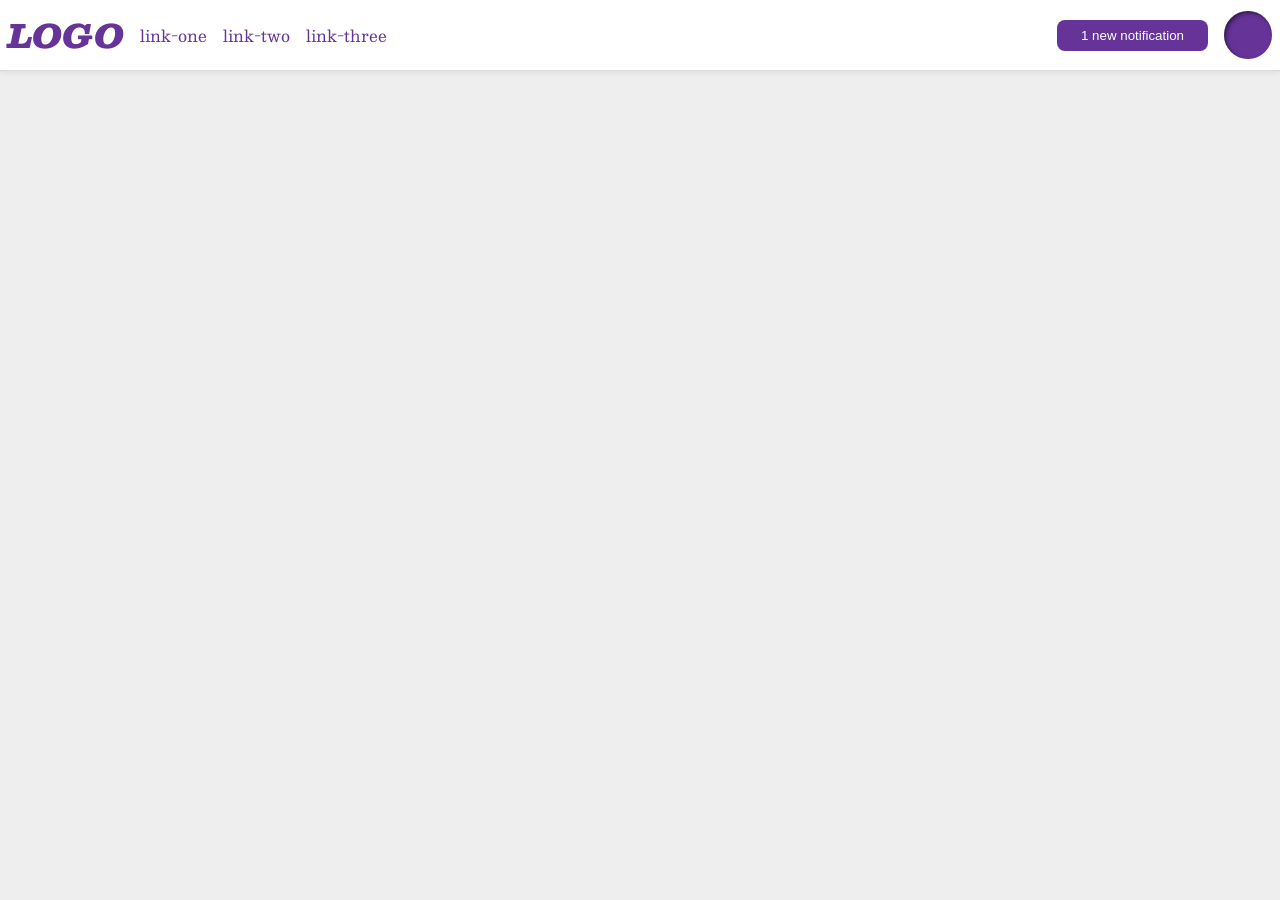
<file: foundations/flex/03-flex-header-2/index.html>
<!DOCTYPE html>
<html lang="en">
  <head>
    <meta charset="UTF-8">
    <meta http-equiv="X-UA-Compatible" content="IE=edge">
    <meta name="viewport" content="width=device-width, initial-scale=1.0">
    <title>Flex Header 2</title>
    <link rel="stylesheet" href="style.css">
  </head>
  <body>
    <div class="header">
      <div class="left">
        <div class="logo">
          LOGO
        </div>
        <ul class="links">
          <li><a href="https://google.com">link-one</a></li>
          <li><a href="https://google.com">link-two</a></li>
          <li><a href="https://google.com">link-three</a></li>
        </ul>
      </div>
      <div class="right">
        <button class="notifications">
          1 new notification
        </button>
        <div class="profile-image"></div>
      </div>
    </div>
  </body>
</html>
</file>
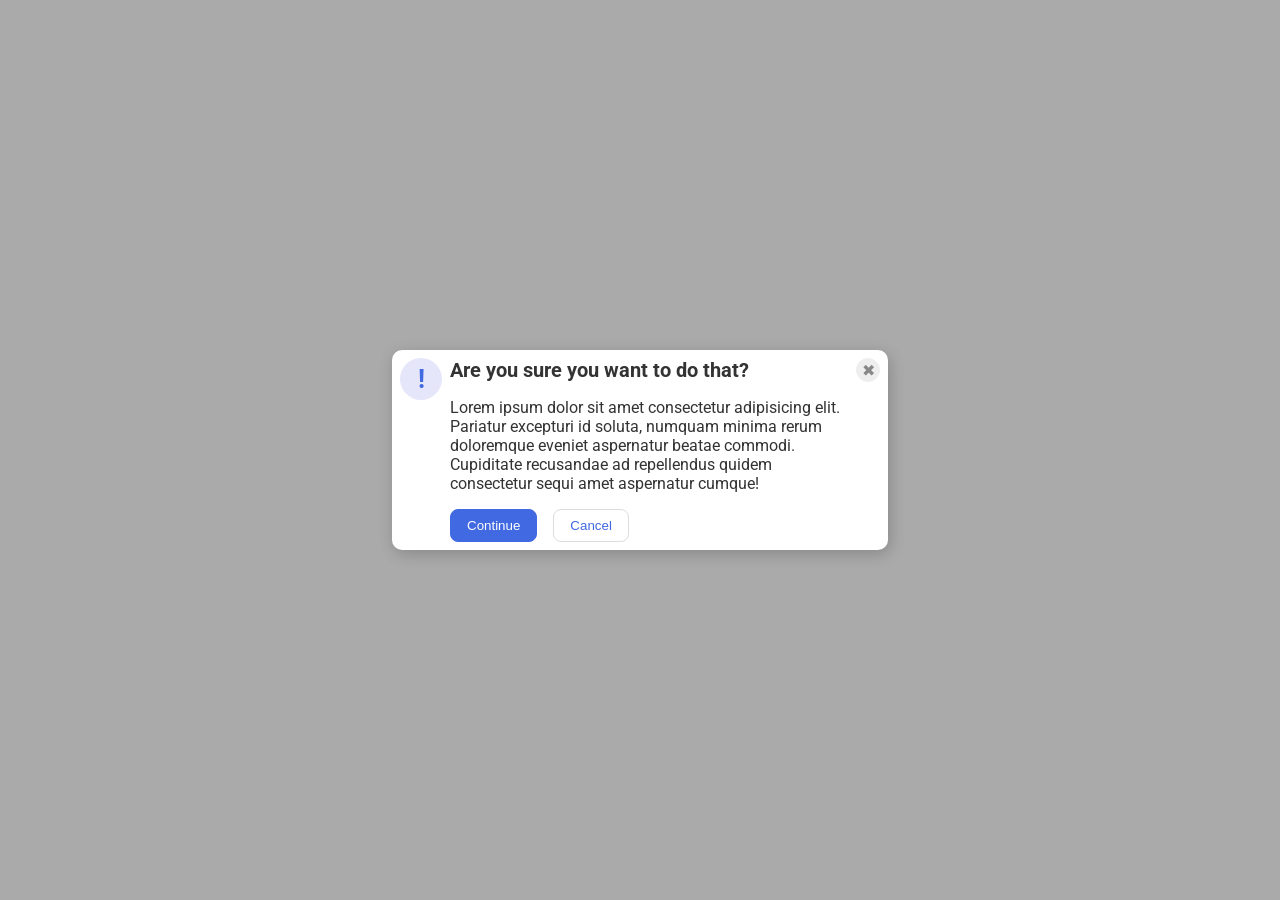
<file: foundations/flex/05-flex-modal/index.html>
<!DOCTYPE html>
<html lang="en">
  <head>
    <meta charset="UTF-8">
    <meta http-equiv="X-UA-Compatible" content="IE=edge">
    <meta name="viewport" content="width=device-width, initial-scale=1.0">
    <link rel="stylesheet" href="style.css">
    <title>Modal</title>
  </head>
  <body>
    <div class="modal">
      <div class="top">
        <div class="icon">!</div>
        <div class="bulk">
          <div class="header">Are you sure you want to do that?</div>
          <div class="text">Lorem ipsum dolor sit amet consectetur adipisicing elit. Pariatur excepturi id soluta, numquam minima rerum doloremque eveniet aspernatur beatae commodi. Cupiditate recusandae ad repellendus quidem consectetur sequi amet aspernatur cumque!</div>
          <div class="buttons">
            <button class="continue">Continue</button>
            <button class="cancel">Cancel</button>
          </div>
        </div>
        <button class="close-button">✖</button>
      </div>
    </div>
  </body>
</html>
</file>
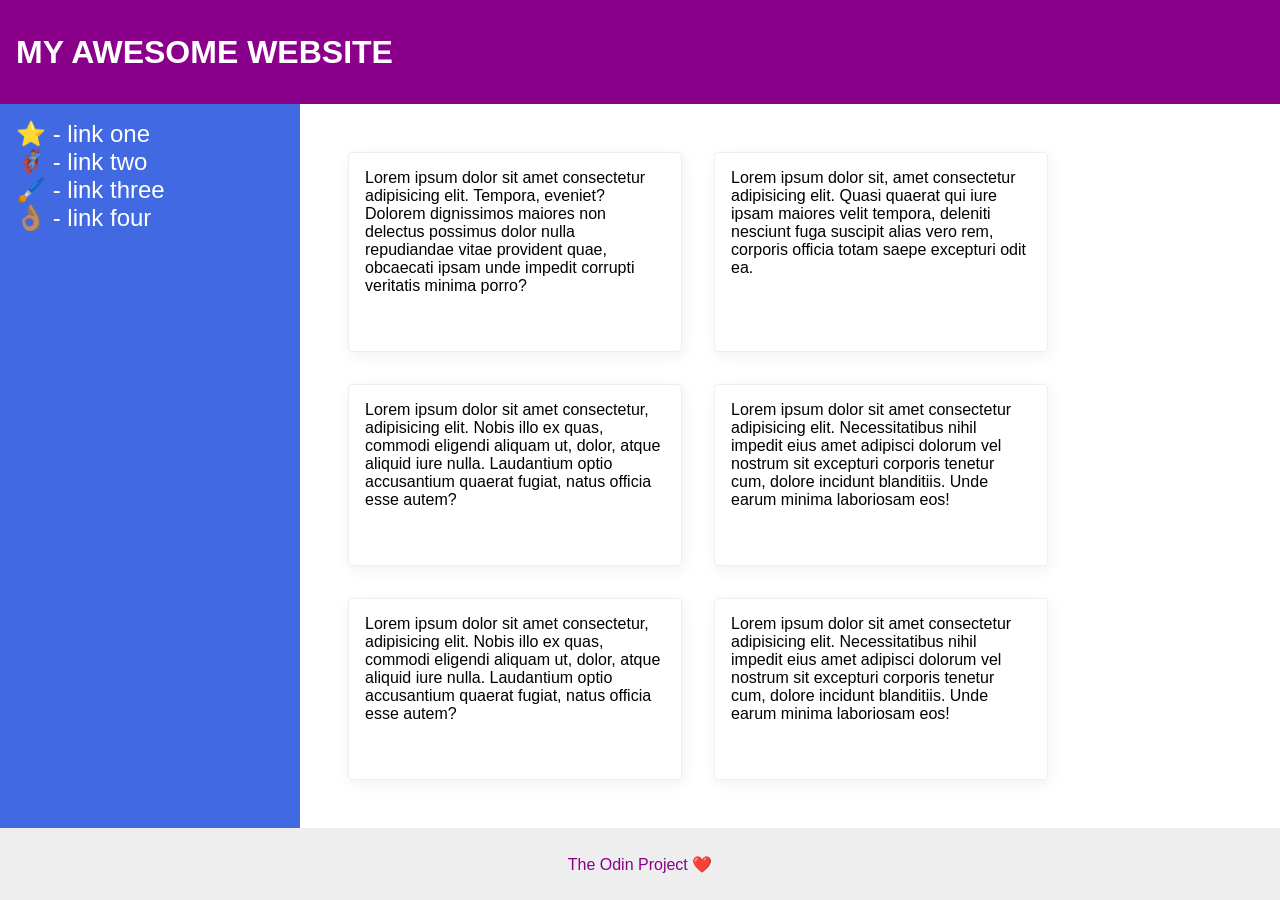
<file: foundations/flex/07-flex-layout-2/index.html>
<!DOCTYPE html>
<html lang="en">
  <head>
    <meta charset="UTF-8">
    <meta http-equiv="X-UA-Compatible" content="IE=edge">
    <meta name="viewport" content="width=device-width, initial-scale=1.0">
    <title>The Holy Grail</title>
    <link rel="stylesheet" href="style.css">
  </head>
  <body>
    <div class="header">
      MY AWESOME WEBSITE
    </div>
    
    <div class="middle">
      <div class="sidebar">
        <ul>
          <li><a href="#">⭐ - link one</a></li>
          <li><a href="#">🦸🏽‍♂️ - link two</a></li>
          <li><a href="#">🖌️ - link three</a></li>
          <li><a href="#">👌🏽 - link four</a></li>
        </ul>
      </div>
      <div class="cards">
        <div class="card">Lorem ipsum dolor sit amet consectetur adipisicing elit. Tempora, eveniet? Dolorem dignissimos maiores non delectus possimus dolor nulla repudiandae vitae provident quae, obcaecati ipsam unde impedit corrupti veritatis minima porro?</div>
        <div class="card">Lorem ipsum dolor sit, amet consectetur adipisicing elit. Quasi quaerat qui iure ipsam maiores velit tempora, deleniti nesciunt fuga suscipit alias vero rem, corporis officia totam saepe excepturi odit ea.</div>
        <div class="card">Lorem ipsum dolor sit amet consectetur, adipisicing elit. Nobis illo ex quas, commodi eligendi aliquam ut, dolor, atque aliquid iure nulla. Laudantium optio accusantium quaerat fugiat, natus officia esse autem?</div>
        <div class="card">Lorem ipsum dolor sit amet consectetur adipisicing elit. Necessitatibus nihil impedit eius amet adipisci dolorum vel nostrum sit excepturi corporis tenetur cum, dolore incidunt blanditiis. Unde earum minima laboriosam eos!</div>
        <div class="card">Lorem ipsum dolor sit amet consectetur, adipisicing elit. Nobis illo ex quas, commodi eligendi aliquam ut, dolor, atque aliquid iure nulla. Laudantium optio accusantium quaerat fugiat, natus officia esse autem?</div>
        <div class="card">Lorem ipsum dolor sit amet consectetur adipisicing elit. Necessitatibus nihil impedit eius amet adipisci dolorum vel nostrum sit excepturi corporis tenetur cum, dolore incidunt blanditiis. Unde earum minima laboriosam eos!</div>
      </div>
    </div>
    <div class="footer">
      The Odin Project ❤️
    </div>
  </body>
</html>
</file>
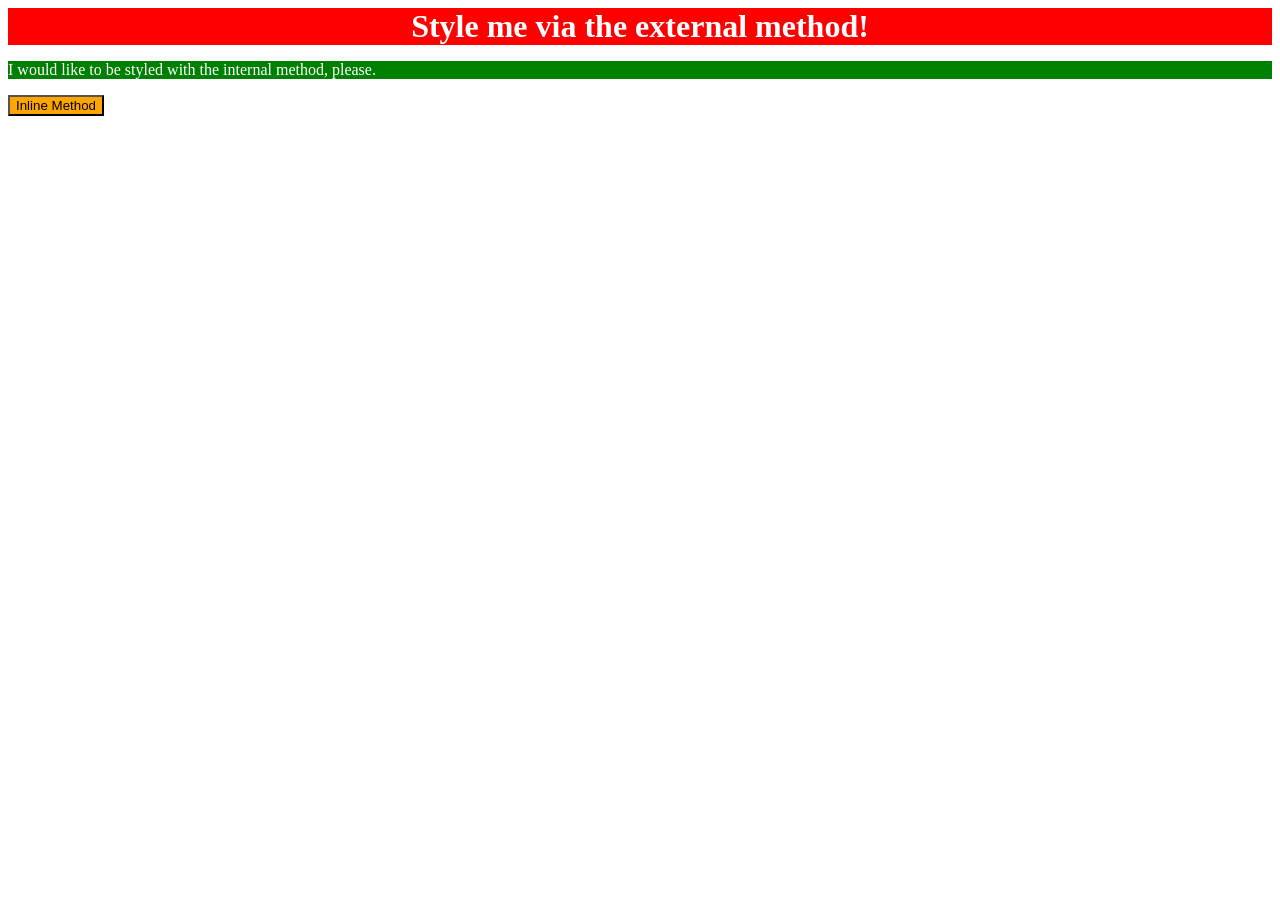
<file: foundations/intro-to-css/01-css-methods/index.html>
<!DOCTYPE html>
<html lang="en">
  <head>
    <meta charset="UTF-8">
    <meta http-equiv="X-UA-Compatible" content="IE=edge">
    <meta name="viewport" content="width=device-width, initial-scale=1.0">
    <link rel="stylesheet" href="styles.css">
    <title>Methods for Adding CSS</title>
    <style>
      p {
        color: white;
        background: green;
      }
    </style>
  </head>
  <body>
    <div>Style me via the external method!</div>
    <p>I would like to be styled with the internal method, please.</p>
    <button style="color: black; background-color: orange;">Inline Method</button>
  </body>
</html>
</file>
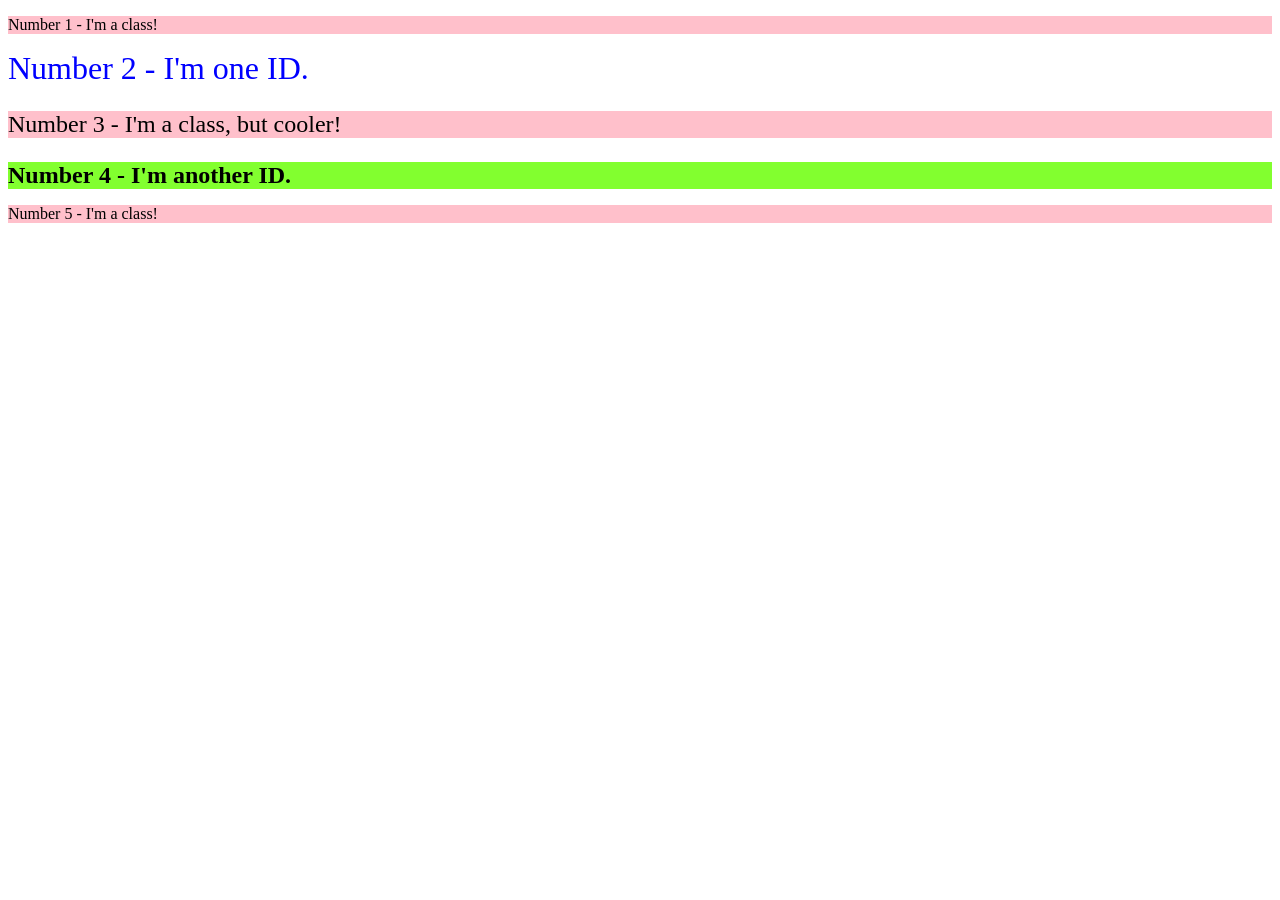
<file: foundations/intro-to-css/02-class-id-selectors/index.html>
<!DOCTYPE html>
<html lang="en">
  <head>
    <meta charset="UTF-8">
    <meta http-equiv="X-UA-Compatible" content="IE=edge">
    <meta name="viewport" content="width=device-width, initial-scale=1.0">
    <title>Class and ID Selectors</title>
    <link rel="stylesheet" href="style.css">
  </head>
  <body>
    <p class = "odd">Number 1 - I'm a class!</p>
    <div id = "two">Number 2 - I'm one ID.</div>
    <p class = "odd" id = "three">Number 3 - I'm a class, but cooler!</p>
    <div id = "four">Number 4 - I'm another ID.</div>
    <p class = "odd">Number 5 - I'm a class!</p>
  </body>
</html>
</file>
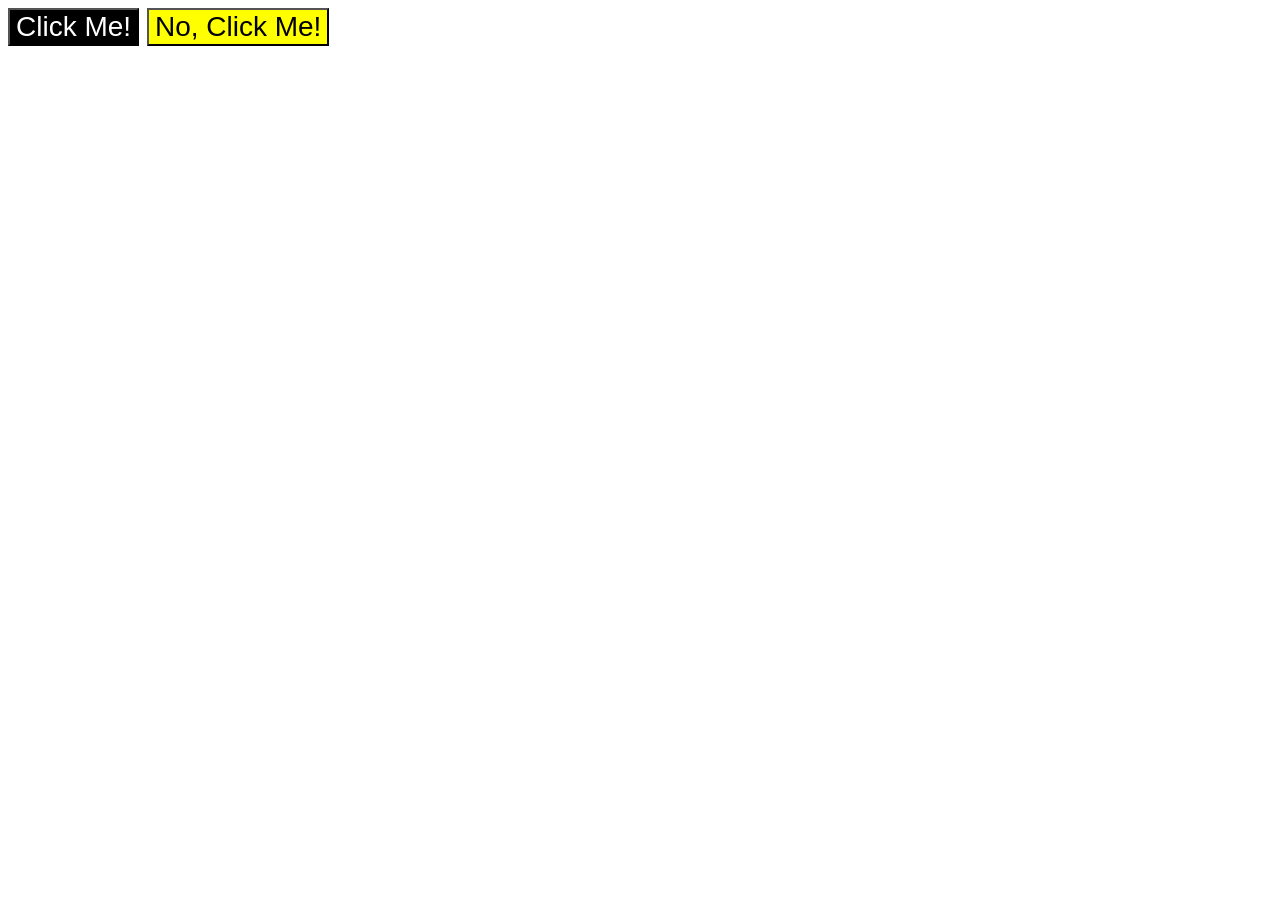
<file: foundations/intro-to-css/03-grouping-selectors/index.html>
<!DOCTYPE html>
<html lang="en">
  <head>
    <meta charset="UTF-8">
    <meta http-equiv="X-UA-Compatible" content="IE=edge">
    <meta name="viewport" content="width=device-width, initial-scale=1.0">
    <title>Grouping Selectors</title>
    <link rel="stylesheet" href="style.css">
  </head>
  <body>
    <button id="b1">Click Me!</button>
    <button id="b2">No, Click Me!</button>
  </body>
</html>
</file>
<file: foundations/flex/03-flex-header-2/style.css>
/* this is some magical font-importing.  
you'll learn about it later. */
@import url('https://fonts.googleapis.com/css2?family=Besley:ital,wght@0,400;1,900&display=swap');

body {
  margin: 0;
  background: #eee;
  font-family: Besley, serif;
}

.header {
  background: white;
  border-bottom: 1px solid #ddd;
  box-shadow: 0 0 8px rgba(0,0,0,.1);
  display: flex;
  padding: 8px;
  align-items: center;
  gap: 16px;
  justify-content: space-between;
}

.left, .right{
  display: flex;
  gap: 16px;
  align-items: center;
}


.profile-image {
  background: rebeccapurple;
  box-shadow: inset 2px 2px 4px rgba(0,0,0,.5);
  border-radius: 50%;
  width: 48px;
  height: 48px;
}

.logo {
  color: rebeccapurple;
  font-size: 32px;
  font-weight: 900;
  font-style: italic;
}

button {
  border: none;
  border-radius: 8px;
  background: rebeccapurple;
  color: white;
  padding: 8px 24px;
}

a {
  /* this removes the line under our links */
  text-decoration: none;
  color: rebeccapurple;
}

ul {
  display: flex;
  list-style-type: none;
  gap: 16px;
  margin: 0;
  padding: 0;
}
</file>
<file: foundations/flex/05-flex-modal/style.css>
@import url('https://fonts.googleapis.com/css2?family=Roboto:wght@400;700&display=swap');

html, body {
  height: 100%;
}

body {
  font-family: Roboto, sans-serif;
  margin: 0;
  background: #aaa;
  color: #333;
  /* I'll give you this one for free lol */
  display: flex;
  align-items: center;
  justify-content: center;
}

.modal {
  background: white;
  width: 480px;
  border-radius: 10px;
  box-shadow: 2px 4px 16px rgba(0,0,0,.2);
  display: flex;
  flex-direction: column;
  padding: 8px;
}

.top{
  display: flex;
  align-items: top;
  gap: 8px;
}

.header{
  font-weight: bold;
  font-size: 20px;
}

.bulk{
  display: flex;
  flex-direction: column;
  gap: 16px;
}

.icon {
  color: royalblue;
  font-size: 26px;
  font-weight: 700;
  background: lavender;
  width: 42px;
  height: 42px;
  border-radius: 50%;
  display: flex;
  align-items: center;
  justify-content: center;
  flex-shrink: 0;
}

.close-button {
  background: #eee;
  border-radius: 50%;
  color: #888;
  font-weight: 400;
  font-size: 16px;
  height: 24px;
  width: 24px;
  display: flex;
  align-items: center;
  justify-content: center;
  border: 1px solid #eee;
  padding: 0;
  margin-left: auto;
  flex-shrink: 0;
}

button {
  cursor: pointer;
  padding: 8px 16px;
  border-radius: 8px;
}

button.continue {
  background: royalblue;
  border: 1px solid royalblue;
  color: white;
}

.buttons{
  display: flex;
  gap: 16px;
}

button.cancel {
  background: white;
  border: 1px solid #ddd;
  color: royalblue;
}
</file>
<file: foundations/flex/07-flex-layout-2/style.css>
body {
  font-family: -apple-system, BlinkMacSystemFont, 'Segoe UI', Roboto, Oxygen, Ubuntu, Cantarell, 'Open Sans', 'Helvetica Neue', sans-serif;
  margin: 0;
  min-height: 100vh;
  display: flex;
  flex-direction: column;
  justify-content: space-between;
}

.middle{
  display: flex;
  flex: 1;
}

ul{
  list-style: none;
  margin: 0;
  padding: 0;
  margin-bottom: 16px;
}

a{
  text-decoration: none;
  color: white;
  font-size: 24px;
}

.header {
  height: 72px;
  background: darkmagenta;
  color: white;
  display: flex;
  justify-content: flex-start;
  font-weight: 900;
  font-size: 32px;
  padding: 16px;
  align-items: center;
}

.footer {
  height: 72px;
  background: #eee;
  color: darkmagenta;
  display: flex;
  justify-content: center;
  align-items: center;
}

.sidebar {
  width: 300px;
  background: royalblue;
  box-sizing: border-box;
  flex-shrink: 0;
  padding: 16px;
}

.cards{
  display: flex;
  flex-wrap: wrap;
  padding: 48px;
  gap: 32px;
}

.card {
  border: 1px solid #eee;
  box-shadow: 2px 4px 16px rgba(0,0,0,.06);
  border-radius: 4px;
  width: 300px;
  display: flex;
  flex-wrap: wrap;
  padding: 16px;
}
</file>
<file: foundations/intro-to-css/01-css-methods/styles.css>
div {
    background: red;
    font-size: 32px;
    font-weight: bold;
    text-align: center;
    color: white;
}
</file>
<file: foundations/intro-to-css/02-class-id-selectors/style.css>
/* Add CSS Styling */
.odd {
    background: pink;
}

#two {
    color: blue;
    font-size: 32px;
}

#three {
    font-size: 24px;
}

#four {
    background: rgb(130, 255, 47);
    font-weight: bold;
    font-size: 24px;
}
</file>
<file: foundations/intro-to-css/03-grouping-selectors/style.css>
/* Add CSS Styling */
* {
    font-size: 28px;
    font-family: Helvetica, 'TimesNew Roman', sans-serif;
}

#b1 {
    background: black;
    color: white;
}

#b2 {
    background: yellow;
}
</file>
